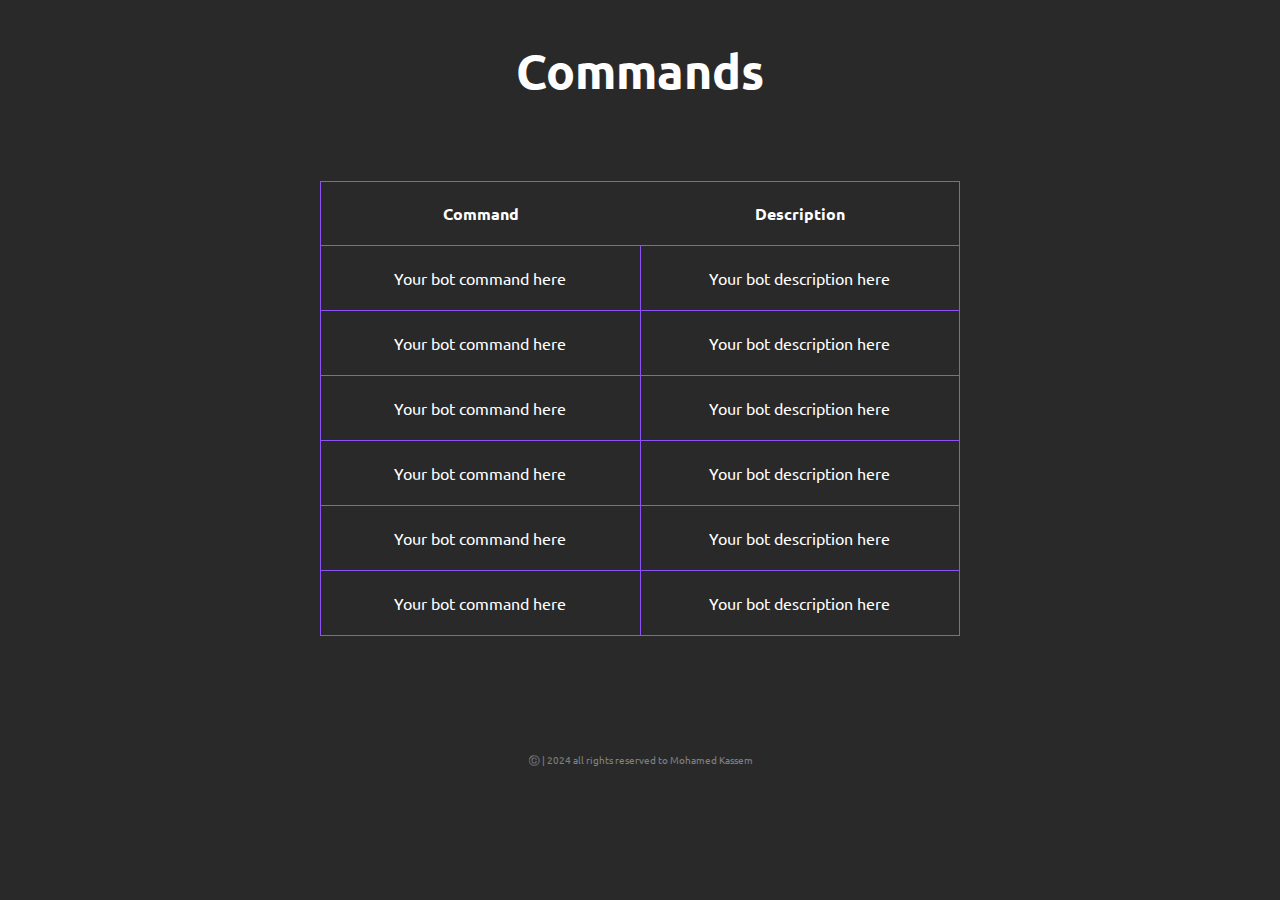
<file: commands.html>
<!DOCTYPE html>
<html lang="en">
<head>
    <meta charset="UTF-8">
    <meta name="viewport" content="width=device-width, initial-scale=1.0">
    <link href="com.css" rel="stylesheet" type="text/css">
    <title>Discord Bot Website Template</title>
</head>
<body>
    <div>
        <br>
        <br>
        <h4 class="commands-title">Commands</h4>
    </div>
    <br>
    <br>
    <br>
    <br>
    <div class="commands-container">
        <table>
            <tr>
                <th>Command</th>
                <th>Description</th>
            </tr>
            <tr>
                <td class="bot-command">Your bot command here</td>
                <td class="bot-desc">Your bot description here</td>
            </tr>

            <tr>
                <td class="bot-command">Your bot command here</td>
                <td class="bot-desc">Your bot description here</td>
            </tr>

            <tr>
                <td class="bot-command">Your bot command here</td>
                <td class="bot-desc">Your bot description here</td>
            </tr>

            <tr>
                <td class="bot-command">Your bot command here</td>
                <td class="bot-desc">Your bot description here</td>
            </tr>

            <tr>
                <td class="bot-command">Your bot command here</td>
                <td class="bot-desc">Your bot description here</td>
            </tr>

            <tr>
                <td class="bot-command">Your bot command here</td>
                <td class="bot-desc">Your bot description here</td>
            </tr>

            <!----To add more commands---->
            

            <!--

            Write: -

            <tr>
                <td>Your bot command here</td>
                <td>Your bot description here</td>
            </tr>-->
        
        </table>
    </div>
    <br>
    <br>
    <br>
    <br>
    <br>
    <footer>
        <div class="footer-div">
            <p>©️ | 2024 all rights reserved to Mohamed Kassem</p>
        </div>
    </footer>
</body>
</html>
</file>
<file: com.css>
@import url('https://fonts.googleapis.com/css2?family=Ubuntu:ital,wght@0,300;0,400;0,500;0,700;1,300;1,400;1,500;1,700&display=swap');

* {
    margin: 0;
    padding: 0;
    font-family: 'Ubuntu', sans-serif;
}

body {
    background-color: #292929;
    overflow: auto;
}

.commands-title {
    text-align: center;
    color: white;
    font-size: 3rem;
}

.commands-container {
    display: flex;
    justify-content: center;
    gap: 1rem;
}

table, td, tr {
    height: 64px;
    width: 50%;
    border: 1px solid #8d51f5;
    border-collapse: collapse
}

th {
    color: white;
}

td {
    text-align: center;
    color: white;
}

.footer-div {
    background-color: transparent;
    font-size: 10px;
    padding: 1rem;
    color: grey;
    text-align: center;
}
</file>
